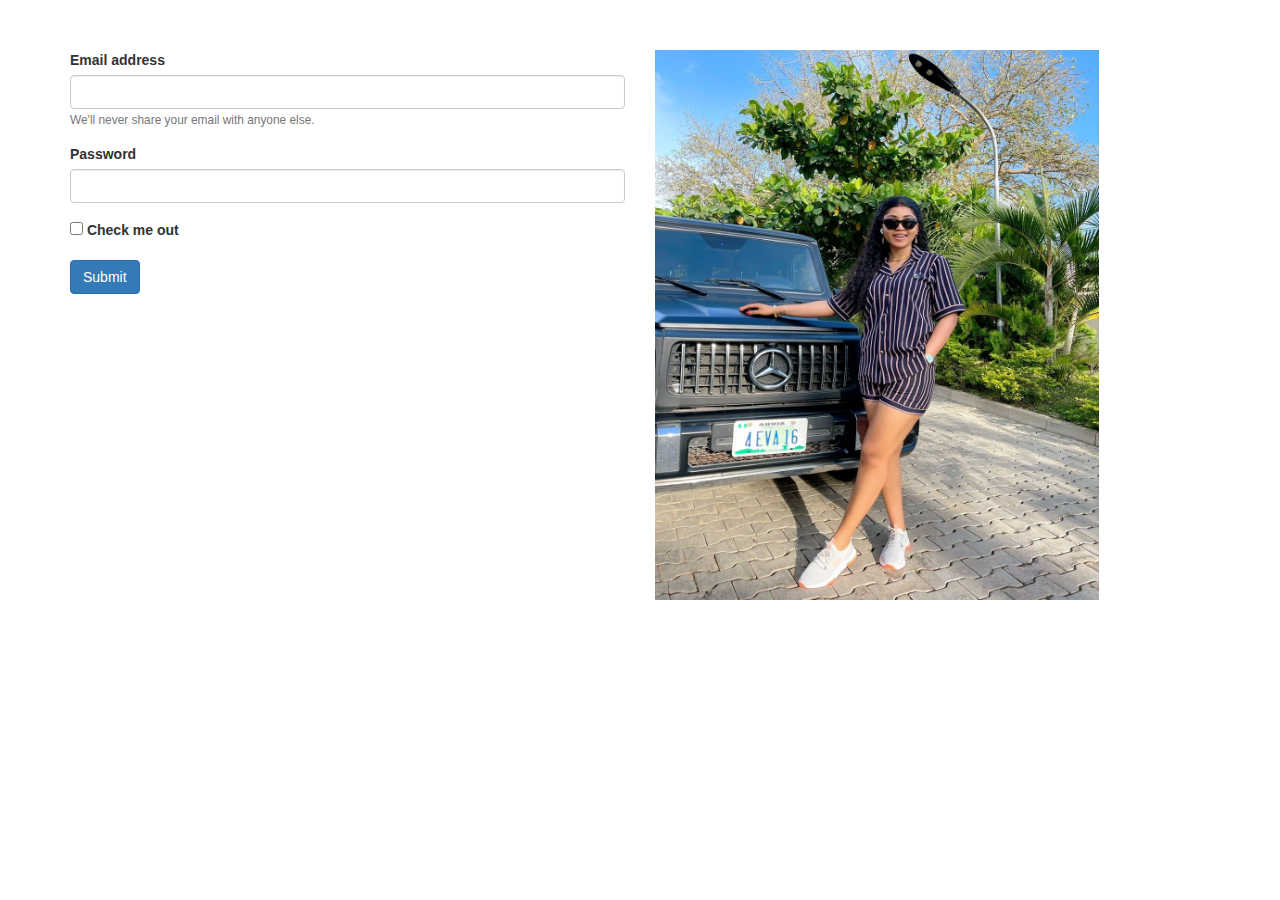
<file: form.html>
<!DOCTYPE html>
<html>
<head>
	<meta charset="utf-8">
	<meta name="viewport" content="width=device-width, initial-scale=1">
	<title>Content practice</title>
	<link rel="stylesheet" type="text/css" href="css/bootstrap.css">
	<link rel="stylesheet" type="text/css" href="css/styles.css">
</head>
<body>

	<section id="sec2">
		  <div class="container">
                <div class="row images">
                    <div class="col-md-6">
                        <form>
                            <div class="form-group">
                                <label for="exampleInputEmail1">Email address</label>
                                <input type="email" class="form-control" id="exampleInputEmail1" aria-describedby="emailHelp" required>
                                <small id="emailHelp" class="form-text text-muted">We'll never share your email with anyone else.</small>
                            </div>
                            <div class="form-group">
                                <label for="exampleInputPassword1">Password</label>
                                <input type="password" class="form-control" id="exampleInputPassword1" required>
                            </div>
                            <div class="form-group form-check">
                                <input type="checkbox" class="form-check-input" id="exampleCheck1" required>
                                <label class="form-check-label" for="exampleCheck1">Check me out</label>
                            </div>
                                <button type="submit" class="btn btn-primary">Submit</button>
                    </form>
                        </div>
                        <div class="col-md-6 img">
                                <img src="image/rd.jpeg" class="img-responsive">
                        </div>
                        
                </div>
	     </div>
	</section>
<script type="text/javascript" src="js/jquery.min.js"></script>
<script type="text/javascript" src="js/bootstrap.js"></script>
</body>
</html>
</file>
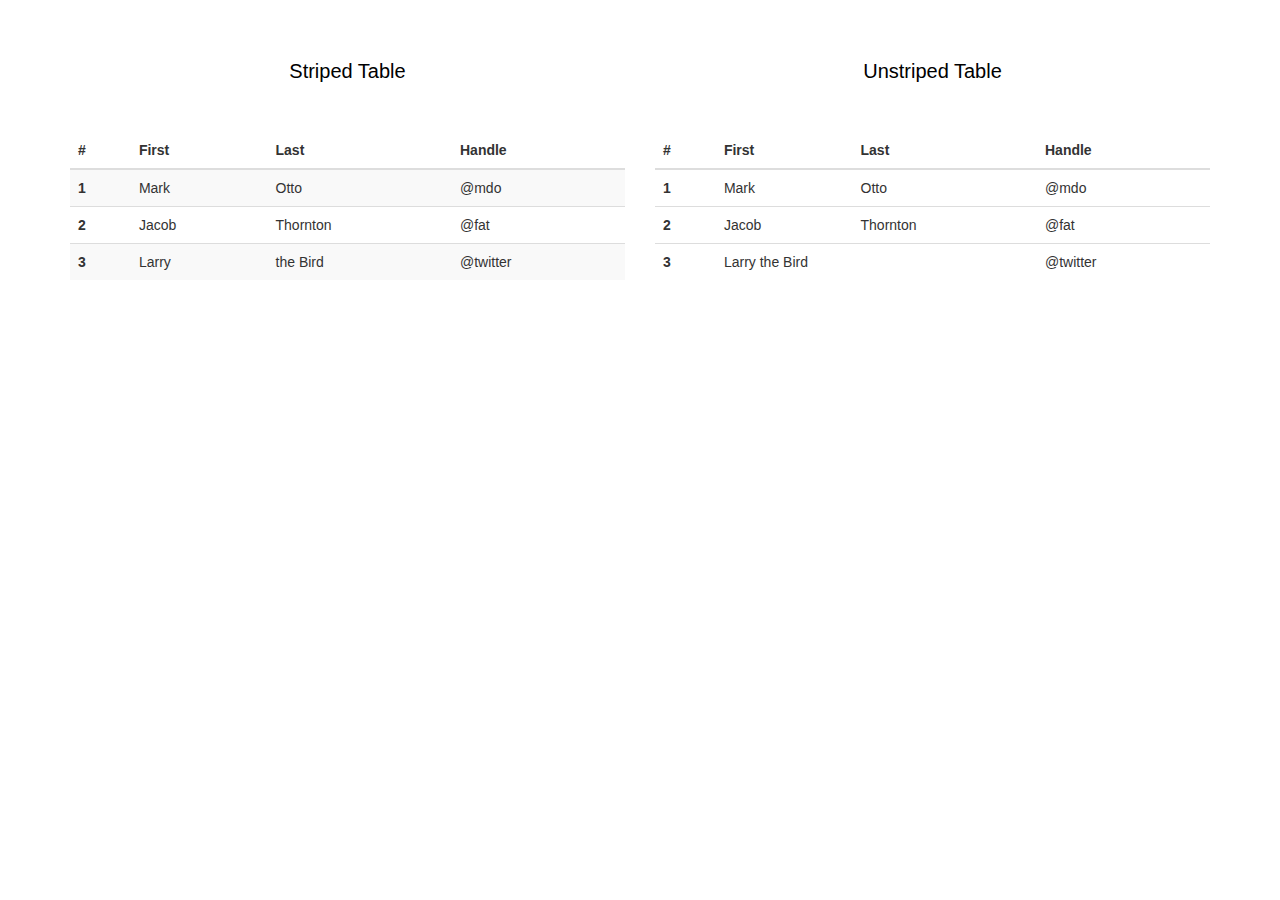
<file: table.html>
<!DOCTYPE html>
<html>
<head>
	<meta charset="utf-8">
	<meta name="viewport" content="width=device-width, initial-scale=1">
	<title>Content practice</title>
	<link rel="stylesheet" type="text/css" href="css/bootstrap.css">
	<link rel="stylesheet" type="text/css" href="css/styles.css">
</head>
<body>
  
<section id="sec3">
	<div class="container">	
<div class="row tables">
	<div class="col-md-6 tb">
    <h1>Striped Table</h1>
		<table class="table table-striped">
  <thead>
    <tr>
      <th scope="col">#</th>
      <th scope="col">First</th>
      <th scope="col">Last</th>
      <th scope="col">Handle</th>
    </tr>
  </thead>
  <tbody>
    <tr>
      <th scope="row">1</th>
      <td>Mark</td>
      <td>Otto</td>
      <td>@mdo</td>
    </tr>
    <tr>
      <th scope="row">2</th>
      <td>Jacob</td>
      <td>Thornton</td>
      <td>@fat</td>
    </tr>
    <tr>
      <th scope="row">3</th>
      <td>Larry</td>
      <td>the Bird</td>
      <td>@twitter</td>
    </tr>
  </tbody>
</table>
	</div>
	<div class="col-md-6 tb">
    <h1>Unstriped Table</h1>
		<table class="table table-hover">
  <thead>
    <tr>
      <th scope="col">#</th>
      <th scope="col">First</th>
      <th scope="col">Last</th>
      <th scope="col">Handle</th>
    </tr>
  </thead>
  <tbody>
    <tr>
      <th scope="row">1</th>
      <td>Mark</td>
      <td>Otto</td>
      <td>@mdo</td>
    </tr>
    <tr>
      <th scope="row">2</th>
      <td>Jacob</td>
      <td>Thornton</td>
      <td>@fat</td>
    </tr>
    <tr>
      <th scope="row">3</th>
      <td colspan="2">Larry the Bird</td>
      <td>@twitter</td>
    </tr>
  </tbody>
</table>
	</div>
</div>
</div>
</section>





<script type="text/javascript" src="js/jquery.min.js"></script>
<script type="text/javascript" src="js/bootstrap.js"></script>
</body>
</html>
</file>
<file: css/styles.css>
* {
	padding: 0px;
	margin: 0px;
	box-sizing: border-box;
}
#sec5 {
	margin: 50px auto;
	
}
#sec1 {
	margin-top: 50px;
	padding: 30px;
}
#sec2 {
	margin-top: 50px;
}
.img img {
	width: 80%;
	 height: 550px;
}
.tb h1 {
	text-align: center;
	font-family: Arial, Helvetica, sans-serif;
	color: #000;
	padding: 40px;
	font-size: 20px;
}
</file>
